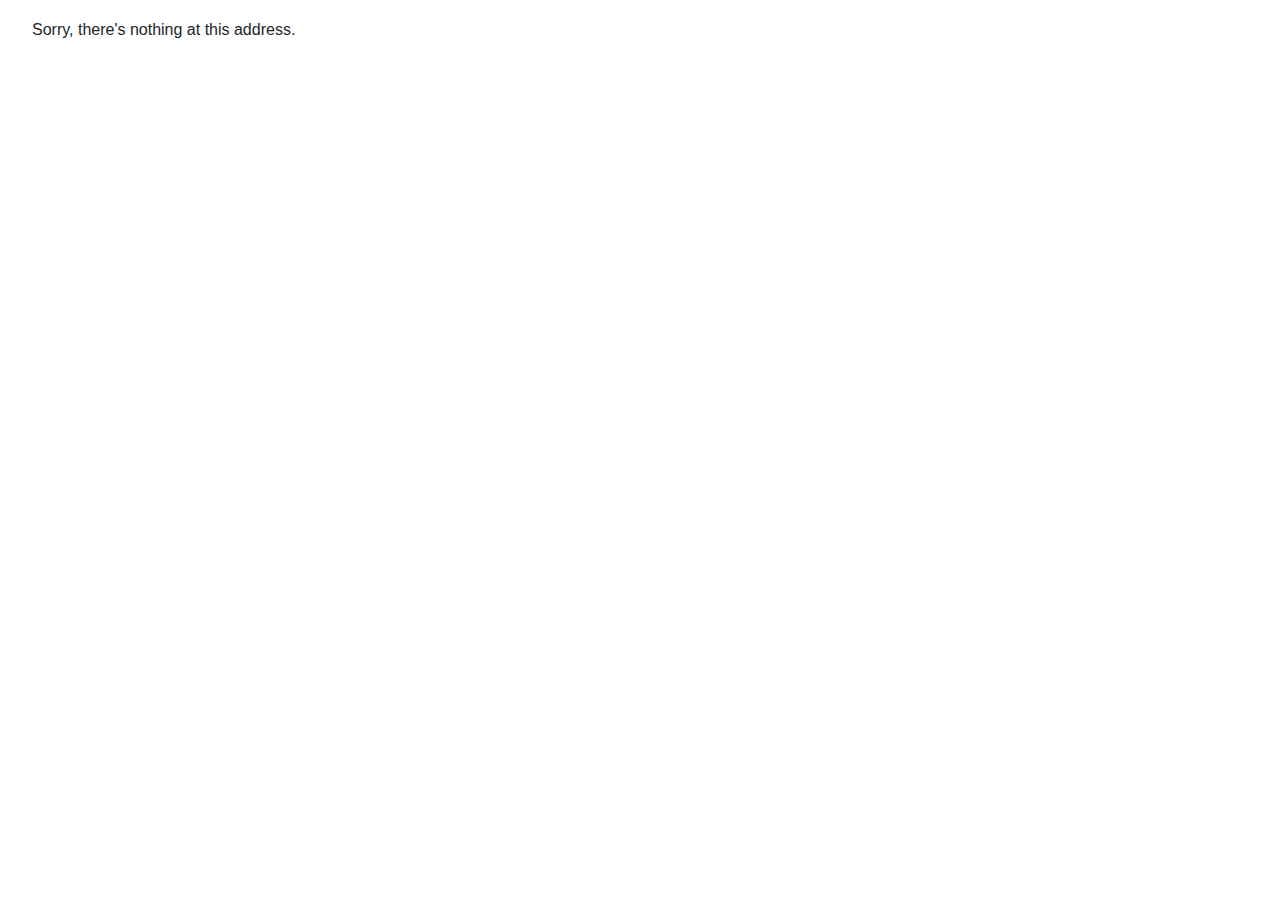
<file: BetterVue/wwwroot/index.html>
<!DOCTYPE html>
<html lang="en">

<head>
    <meta charset="utf-8" />
    <meta name="viewport" content="width=device-width, initial-scale=1.0, maximum-scale=1.0, user-scalable=no" />
    <title>BetterVue</title>
    <base href="/" />
    <link href="css/bootstrap/bootstrap.min.css" rel="stylesheet" />
    <link href="css/app.css" rel="stylesheet" />
    <link href="BetterVue.styles.css" rel="stylesheet" />
</head>

<body>
    <div id="app">Loading...</div>

    <div id="blazor-error-ui">
        An unhandled error has occurred.
        <a href="" class="reload">Reload</a>
        <a class="dismiss">🗙</a>
    </div>
    <script src="_framework/blazor.webassembly.js"></script>
</body>

</html>
</file>
<file: BetterVue/wwwroot/css/app.css>
﻿@import url('open-iconic/font/css/open-iconic-bootstrap.min.css');

html, body {
    font-family: 'Helvetica Neue', Helvetica, Arial, sans-serif;
}

h1:focus {
    outline: none;
}

a, .btn-link {
    color: #0071c1;
}

.btn-primary {
    color: #fff;
    background-color: #1b6ec2;
    border-color: #1861ac;
}

.content {
    padding-top: 1.1rem;
}

.valid.modified:not([type=checkbox]) {
    outline: 1px solid #26b050;
}

.invalid {
    outline: 1px solid red;
}

.validation-message {
    color: red;
}

#blazor-error-ui {
    background: lightyellow;
    bottom: 0;
    box-shadow: 0 -1px 2px rgba(0, 0, 0, 0.2);
    display: none;
    left: 0;
    padding: 0.6rem 1.25rem 0.7rem 1.25rem;
    position: fixed;
    width: 100%;
    z-index: 1000;
}

    #blazor-error-ui .dismiss {
        cursor: pointer;
        position: absolute;
        right: 0.75rem;
        top: 0.5rem;
    }

.blazor-error-boundary {
    background: url([data-uri]) no-repeat 1rem/1.8rem, #b32121;
    padding: 1rem 1rem 1rem 3.7rem;
    color: white;
}

    .blazor-error-boundary::after {
        content: "An error has occurred."
    }
</file>
